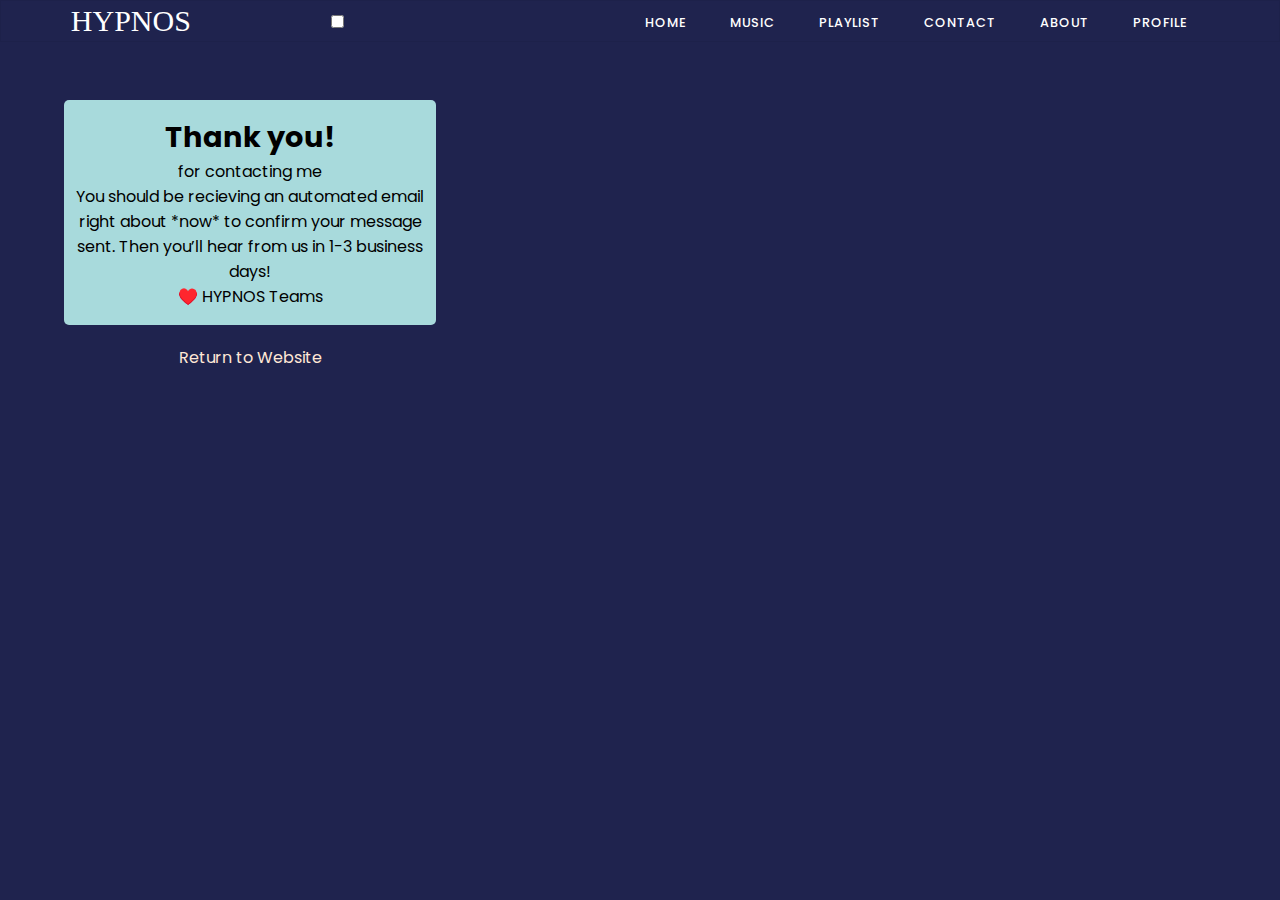
<file: thankyou.html>
<!DOCTYPE html>
<html lang="en" dir="ltr">
  <head>
    <meta charset="utf-8">
    <meta name="viewport" content="width=device-width, initial-scale=1.0">
      <!---fonts-->
    <link rel="preconnect" href="https://fonts.googleapis.com">
    <link rel="preconnect" href="https://fonts.gstatic.com" crossorigin>
    <link href="https://fonts.googleapis.com/css2?family=Poppins:wght@200&display=swap" rel="stylesheet">
    <link href="https://fonts.googleapis.com/css2?family=Poppins:wght@700&display=swap" rel="stylesheet">
      <!---CSS-->
      <link rel="stylesheet" href="thankyou.css">

      <!--Javascript-->

    <title>Thank you for your message.</title>
  </head>
  <body>

    <!--navigation---->
      <!---logo--->
      <nav class="header">
      <a href="index.html" class="logo">HYPNOS</a>

      <!--menu-btn----------------->
            <input type="checkbox" class="menu-btn" id="menu-btn"/>
            <label class="menu-icon" for="menu-btn">
                <span class="nav-icon"></span>
            </label>

      <!---menu---->
      <ul class="menu">
        <li><a href="index.html">Home</a></li>
        <li><a href="music.html">Music</a></li>
        <li><a href="#">Playlist</a></li>
        <li><a href="contact.html">Contact</a></li>
        <li><a href="about.html">About</a></li>
        <li><a href="profile.html">Profile</a></li>
      </ul>
    </nav>


    <div class="thank-you-container">
  <div class="thank-you-box">
    <h1>Thank you!</h1>
    <p class="lead">for contacting me</p>
    <p>You should be recieving an automated email right about *now* to confirm your message sent. Then you’ll hear from us in 1-3 business days!</p>
    <p class="signature">♥️ HYPNOS Teams</p>
  </div>
  <a class="return-black" href="contact.html"> Return to Website </a>
  </div>



  </body>
    </html>
</file>
<file: thankyou.css>
*{
  margin: 0;
  padding: 0;
  box-sizing: border-box;
  font-family: "Poppins", sans-serif;
}
body{
  background-color: #1F234E;
}
ul{
  list-style: none;
}

a{
  text-decoration: none;
}
nav{
  display: flex;
  justify-content: space-around;
  align-items: center;
  width: 100%;
  border: 1px solid rgba(0,0,0,0.04);
  background-color: #1F234E;
  position: fixed;
  left: 0;
  top:0;
  z-index: 100;
}

.logo {
  font-family: 'Erica One', cursive;
  color: white;
  align-items: center;
  font-size: 30px;
}

nav .menu{
  display: flex;
}

nav .menu li a{
  height: 40px;
  line-height: 43px;
  margin: 0px;
  padding: 0px 22px;
  display: flex;
  font-size: 0.8rem;
  text-transform: uppercase;
  font-weight: 500;
  color: white;
  letter-spacing: 1px;
}

nav .menu li a:hover{
  background-color: #242424;
  color: white;
  box-shadow: 5px 10px 30px rgba(53,53,53,0.1);
  transition: all ease 0.2s;
}

h1 {
    font-size: 1.8rem;
}

.thank-you-container {
    margin: 100px auto;
    max-width: 500px;
    padding: 0 4em;
    position: absolute;
}
.thank-you-box {
    background: #a8dadc;
    color: #000;
    padding: 1em 0.5em;
    border-radius: 5px;
    text-align: center;
}
.return-black {
   margin: 20px 0;
   text-align: center;
   width: 100%;
   float: left;
  color: #ffe8d6;
}
@media (max-width:500px) {
.footer-menu ul{
  display: flex;
  margin-top: 10px;
  margin-bottom: 20px;
}
}
@media(max-width:1100px){
    nav{
        justify-content: space-between;
        height: 70px;
        padding: 0px 10px;
    }
    nav .menu{
        display: none;
        position: absolute;
        top: 65px;
        left: 0px;
        background: #1F234E;
        border-bottom:4px solid #242424;
        width:100%;
        padding:0px;
        margin:0px;
    }
    .menu li{
        width:100%;
    }
    nav .menu li a{
        width: 100%;
        height: 40px;
        align-items: center;
        margin: 0px;
        padding:25px;
        border:1px solid rgba(38,38,38,0.03);
    }

    nav .menu-icon{
        cursor: pointer;
        float: right;
        padding:28px 20px;
        position: relative;
        user-select: none;
        display: block;
    }

    nav .menu-icon .nav-icon{
        background-color: white;
        display: block;
        height: 2px;
        position: relative;
        transition: background 0.2s ease-out;
        width: 18px;
    }
    nav .menu-icon .nav-icon:before,
    nav .menu-icon .nav-icon:after{
        background: white;
        content: '';
        display: block;
        height: 100%;
        position: absolute;
        transition: all ease-out 0.2s;
        width: 100%;
    }
    nav .menu-icon .nav-icon:before{
        top:5px;
    }
    nav .menu-icon .nav-icon:after{
        top:-5px;
    }
    nav .menu-btn:checked ~ .menu-icon .nav-icon{
        background: transparent;

    }
    nav .menu-btn:checked ~ .menu-icon .nav-icon:before{
        transform: rotate(-45deg);
        top: 0;
    }
    nav .menu-btn:checked ~ .menu-icon .nav-icon:after{
        transform: rotate(45deg);
        top: 0;
    }
    nav .menu-btn{
        display: none;
    }
    nav .menu-btn:checked ~ .menu{
        display: block;
    }
}
@media(max-width:680px){
    .showcase-box{
        max-width: 300px;
        height: 180px;
        margin: 10px;
    }
    .latest-box{
        width:190px;
        margin: 20px 5px;
    }
    .movies-box{
        flex-direction: row;
        width:90%;
        border: 1px solid rgba(0,0,0,0.2);
    }
    .movies-box a{
        width:65%;
    }
}
@media(max-width:440px){
    .logo img{
        height: 30px;
    }
}
</file>
